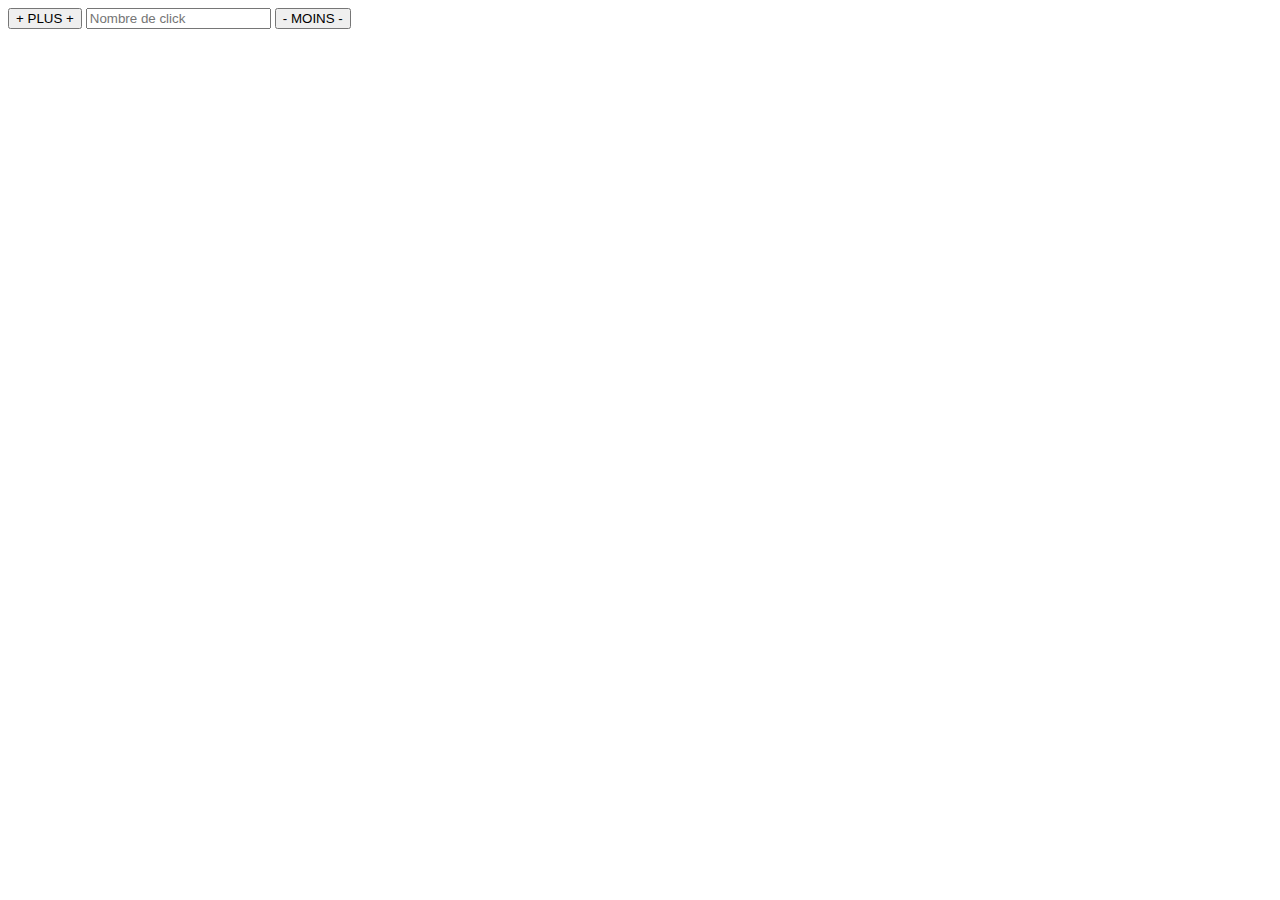
<file: exo2/index.html>
<!DOCTYPE html>
<html lang="fr" dir="ltr">
<head>
  <meta charset="utf-8" />
  <title>exo 2</title>
</head>
<body>
  <button type="button" name="button" id="buttonp">+ PLUS +</button>
  <input type="text" placeholder="Nombre de click" id="text" />
  <button type="button" name="button" id="buttonm">- MOINS -</button>
  <script src="https://code.jquery.com/jquery-3.3.1.slim.min.js" integrity="sha384-q8i/X+965DzO0rT7abK41JStQIAqVgRVzpbzo5smXKp4YfRvH+8abtTE1Pi6jizo" crossorigin="anonymous"></script>
  <script type="text/javascript" src="jq.js"></script>
</body>
</html>
</file>
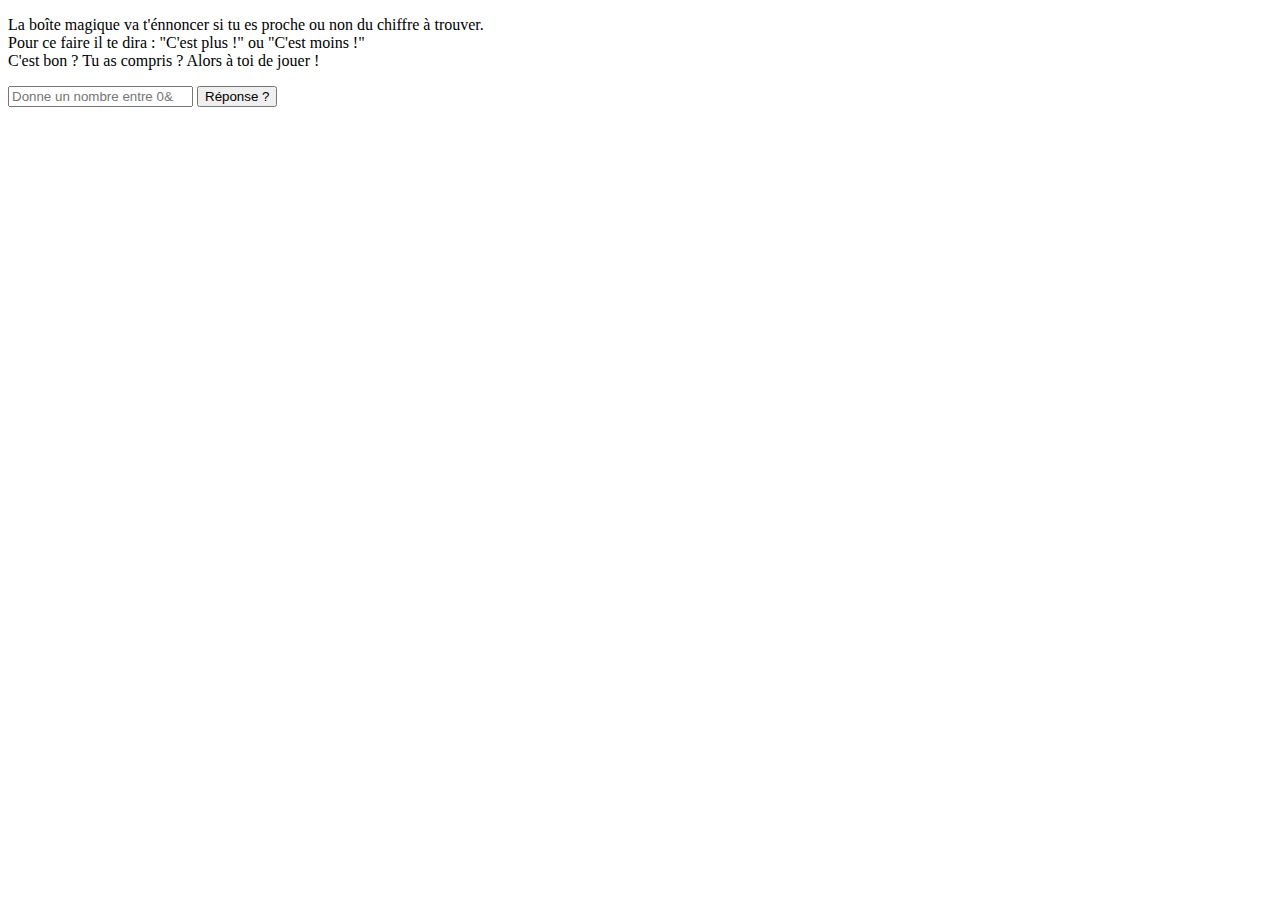
<file: exo3/index.html>
<!DOCTYPE html>
<html lang="fr" dir="ltr">
<head>
  <meta charset="utf-8" />
  <title>Le juste prix avec Vincent Lagaffe</title>
</head>
<body>
  <p> La boîte magique va t'énnoncer si tu es proche ou non du chiffre à trouver.<br>
    Pour ce faire il te dira : "C'est plus !" ou "C'est moins !"<br>
    C'est bon ? Tu as compris ? Alors à toi de jouer !<br></p>
    <input type="number" placeholder="Donne un nombre entre 0&100" id="player" />
    <button id="val">Réponse ?</button>
    <p id="result"></p>
    <script src="https://code.jquery.com/jquery-3.3.1.slim.min.js" integrity="sha384-q8i/X+965DzO0rT7abK41JStQIAqVgRVzpbzo5smXKp4YfRvH+8abtTE1Pi6jizo" crossorigin="anonymous"></script>
    <script type="text/javascript" src="jq.js"></script>
  </body>
  </html>
</file>
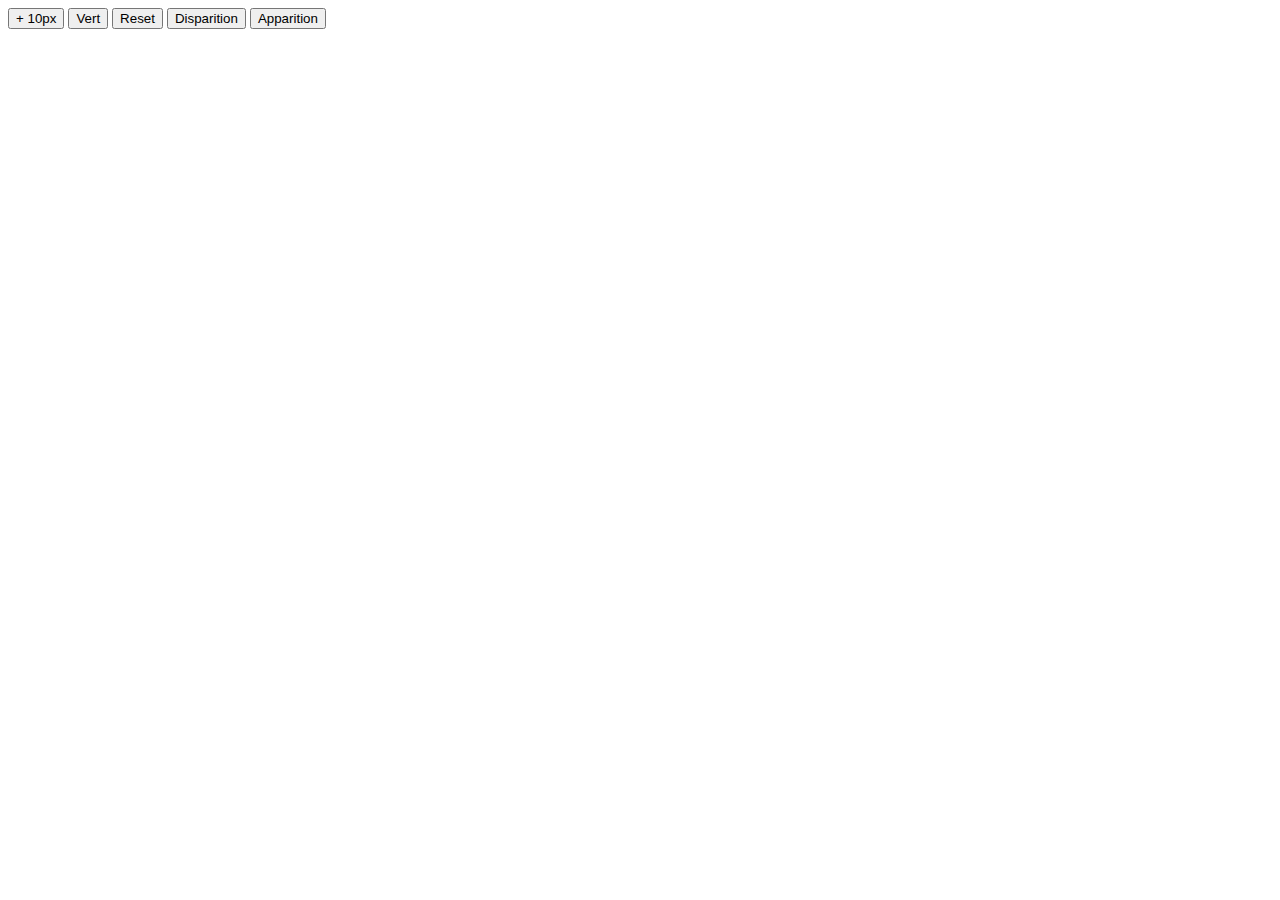
<file: exo4/index.html>
<!DOCTYPE html>
<html lang="fr" dir="ltr">
  <head>
    <meta charset="utf-8">
    <title></title>
  </head>
  <body>
<div id="rectangle"></div>
<button id="pxp">+ 10px</button>
<button id="pig">Vert</button>
<button id="reset">Reset</button>
<button id="pof">Disparition</button>
<button id="fop">Apparition</button>

<script src="https://code.jquery.com/jquery-3.3.1.slim.min.js" integrity="sha384-q8i/X+965DzO0rT7abK41JStQIAqVgRVzpbzo5smXKp4YfRvH+8abtTE1Pi6jizo" crossorigin="anonymous"></script>
<script type="text/javascript" src="jq.js"></script>
  </body>
</html>
</file>
